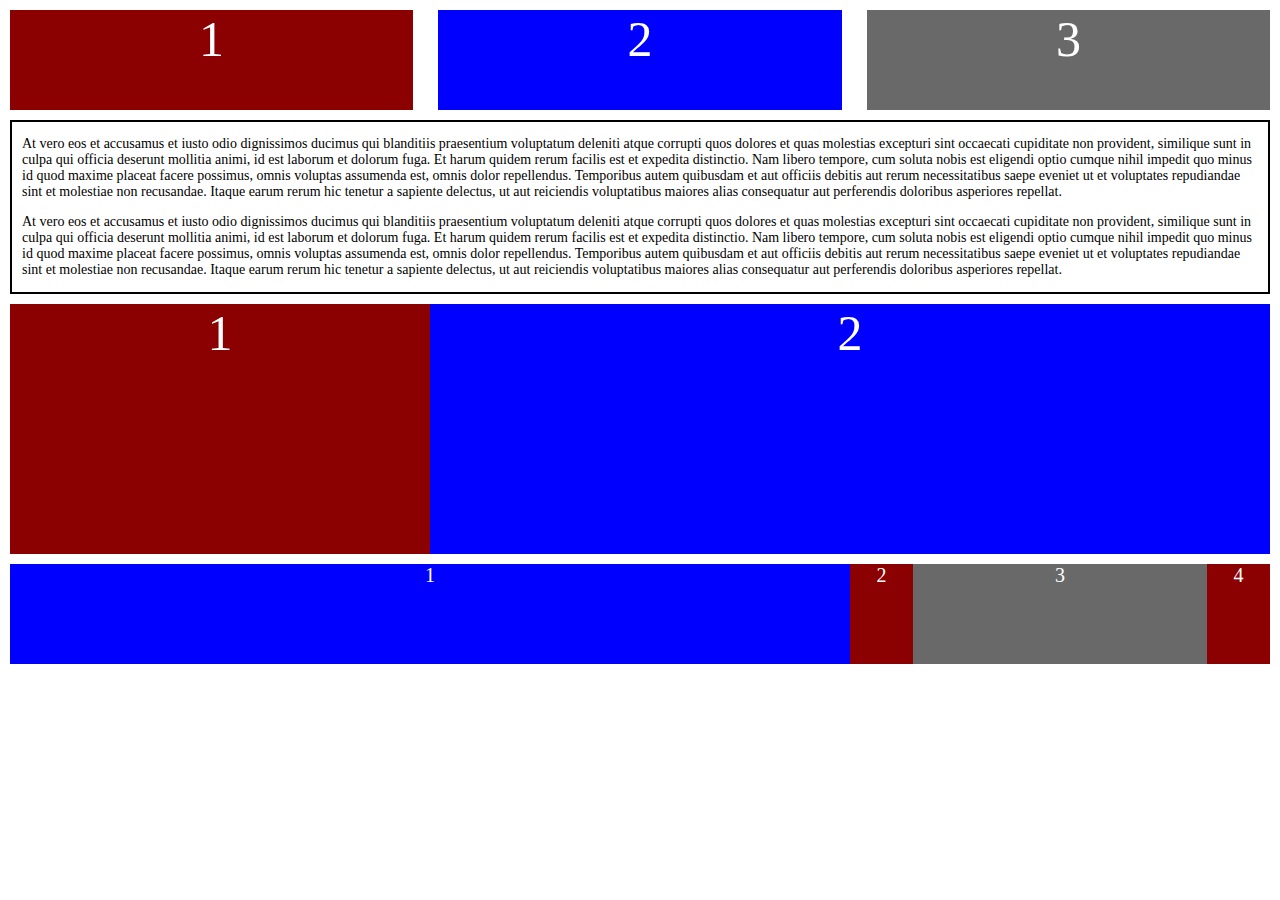
<file: first/index.html>
<html>

    <head>
    
        <title>html-layouts-2-first</title>
        
        <link rel="stylesheet" href="style.css">
    
    </head>
    
    <body>
    
        <div class="top-3">
        
            <div class="top-3-one">1</div>
            
            <div class="top-3-two">2</div>
            
            <div class="top-3-three">3</div>
        
        </div>
        
        <div class="text-content">
        
            <p>At vero eos et accusamus et iusto odio dignissimos ducimus qui blanditiis praesentium voluptatum deleniti atque corrupti quos dolores et quas molestias excepturi sint occaecati cupiditate non provident, similique sunt in culpa qui officia deserunt mollitia animi, id est laborum et dolorum fuga. Et harum quidem rerum facilis est et expedita distinctio. Nam libero tempore, cum soluta nobis est eligendi optio cumque nihil impedit quo minus id quod maxime placeat facere possimus, omnis voluptas assumenda est, omnis dolor repellendus. Temporibus autem quibusdam et aut officiis debitis aut rerum necessitatibus saepe eveniet ut et voluptates repudiandae sint et molestiae non recusandae. Itaque earum rerum hic tenetur a sapiente delectus, ut aut reiciendis voluptatibus maiores alias consequatur aut perferendis doloribus asperiores repellat.</p>
            
            <p>At vero eos et accusamus et iusto odio dignissimos ducimus qui blanditiis praesentium voluptatum deleniti atque corrupti quos dolores et quas molestias excepturi sint occaecati cupiditate non provident, similique sunt in culpa qui officia deserunt mollitia animi, id est laborum et dolorum fuga. Et harum quidem rerum facilis est et expedita distinctio. Nam libero tempore, cum soluta nobis est eligendi optio cumque nihil impedit quo minus id quod maxime placeat facere possimus, omnis voluptas assumenda est, omnis dolor repellendus. Temporibus autem quibusdam et aut officiis debitis aut rerum necessitatibus saepe eveniet ut et voluptates repudiandae sint et molestiae non recusandae. Itaque earum rerum hic tenetur a sapiente delectus, ut aut reiciendis voluptatibus maiores alias consequatur aut perferendis doloribus asperiores repellat.</p>
        
        </div>
        
        <div class="second-two-thirds">
        
            <div class="second-two-thirds-one">1</div>
            <div class="second-two-thirds-two">2</div>

        
        </div>
        
        <div class="bottom-thing">
        
            <div class="bottom-thing-blue">1</div>
            
            <div class="bottom-thing-red">2</div>
            
            <div class="bottom-thing-gray">3</div>
            
            <div class="bottom-thing-red">4</div>
            
        
        </div>
    
    </body>

</html>
</file>
<file: first/style.css>
body {
    margin: 10px;
}

.top-3 {
    width: 100%;
    display: flex;
    justify-content: space-between;
    height: 100px;
    font-size: 50px;
    color: white;
    text-align: center;
}

.top-3-one {
    width: 32%;
    background-color: darkred;
}

.top-3-two {
    width: 32%;
    background-color: blue;
}

.top-3-three {
    width: 32%;
    background: dimgray;
}

.text-content {
    margin-top: 10px;
    padding: 0px 10px;
    border: 2px solid black;
    font-size: 14px;
}

.second-two-thirds {
    margin-top: 10px;
    width: 100%;
    display: flex;
    height: 250px;
    font-size: 50px;
    color: white;
    text-align: center;
}

.second-two-thirds-one {
    flex: 1;
    background-color: darkred;
}

.second-two-thirds-two {
    flex: 2;
    background-color: blue;
}

.bottom-thing {
    margin-top: 10px;
    height: 100px;
    display: flex;
    font-size: 20px;
    text-align: center;
    color: white;
}

.bottom-thing-blue {
    flex: 2;
    background-color: blue;
}

.bottom-thing-red {
    flex: 0.15;
    background-color: darkred;
}

.bottom-thing-gray {
    flex: 0.7;
    background-color: dimgray;
}
</file>
